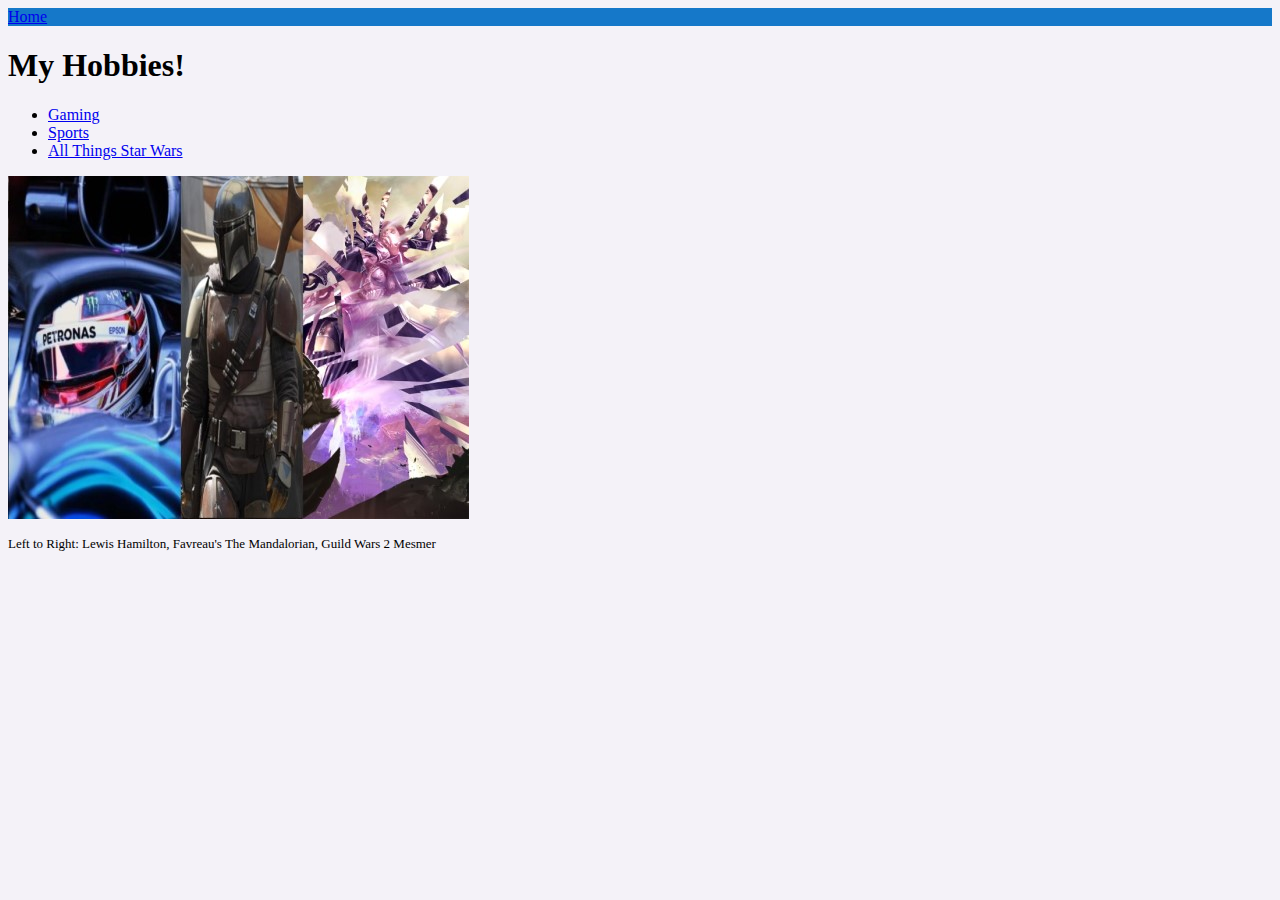
<file: index.html>
<!DOCTYPE html>
<html>

<head>
    <title>Justin's Hobbies</title>
    <link href="styles.css" type="text/css" rel="stylesheet">
</head>

<body>
    <main>
        <nav>
            <a href="./index.html">Home</a>
        </nav>
        <h1>My Hobbies!</h1>
        <div id="hobbies">
            <ul>
                <li><a href="./gaming.html">Gaming</a></li>
                <li><a href="./sports.html">Sports</a></li>
                <li><a href="./starwars.html">All Things Star Wars</a></li>
            </ul>
        </div>

        <img src="3in1.jpg"/>
        <footer>
            <p>Left to Right: Lewis Hamilton, Favreau's The Mandalorian, Guild Wars 2 Mesmer</p>
        </footer>
    </main>
</body>

</html>
</file>
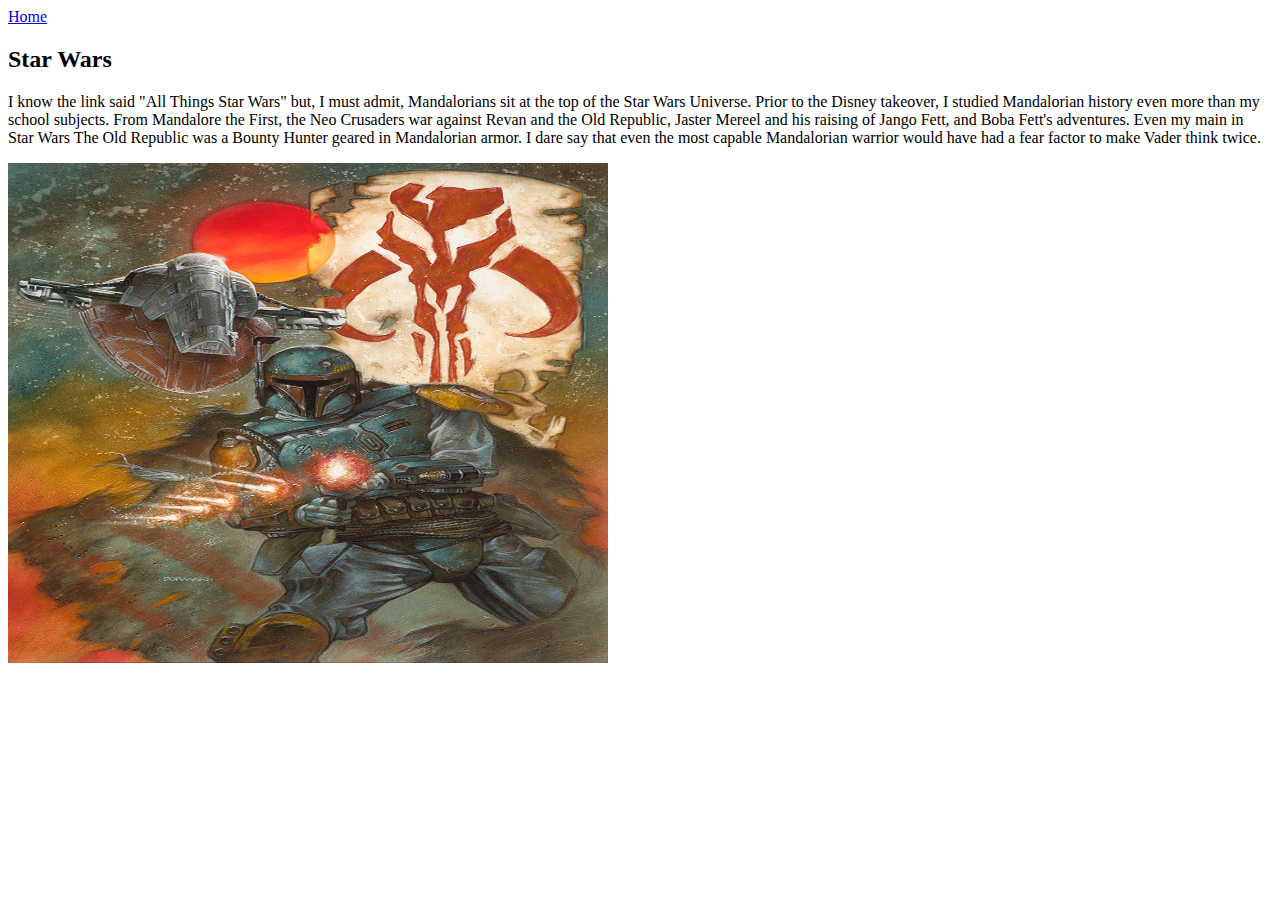
<file: starwars.html>
<!DOCTYPE html>
<a href="./index.html">Home</a>
<h2>Star Wars</h2>

<p>I know the link said "All Things Star Wars" but, I must admit, Mandalorians sit at the top of the Star Wars
    Universe. Prior to the Disney takeover, I studied Mandalorian history even more than my school subjects. From Mandalore the First,
    the Neo Crusaders war against Revan and the Old Republic, Jaster Mereel and his raising of Jango Fett, and Boba Fett's adventures. Even 
    my main in Star Wars The Old Republic was a Bounty Hunter geared in Mandalorian armor. I dare say that even the most capable Mandalorian warrior
    would have had a fear factor to make Vader think twice.
</p>

<img src="BFA16.jpg" width="600" height="500"/>
</file>
<file: styles.css>
body {
    background-color: rgb(244, 242, 248);
}

h1 {
    color: rgb(0, 0, 0);
}

nav {
    background-color: rgb(21, 120, 201);
      
}

footer {
    font-size: small;
}
</file>
